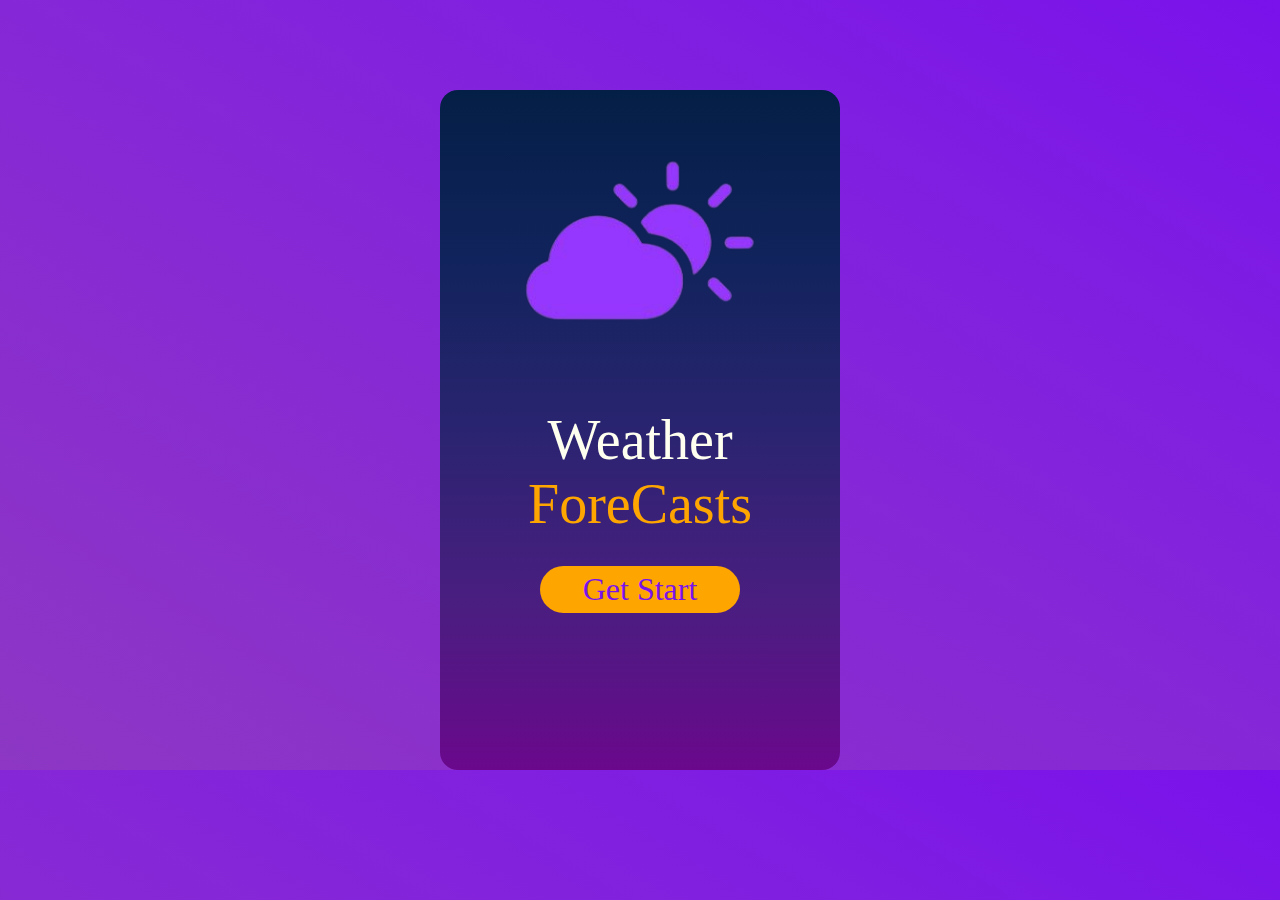
<file: index.html>
<!DOCTYPE html>
<html lang="en">
<head>
    <meta charset="UTF-8">
    <meta name="viewport" content="width=device-width, initial-scale=1.0">
    <title>TempCheck</title>
    <link rel = "stylesheet" href="style.css">
    <link rel = "stylesheet" href = "https://cdnjs.cloudflare.com/ajax/libs/font-awesome/6.5.2/css/all.min.css">
</head>
<body>
    <div class="current">
        <div class="icon">
            <img src = "icon.png">
        </div>
        <br>
        <div class="heading">
            <p style="color: ivory;">Weather</p>
            <p style="color: orange;">ForeCasts</p>
        </div>
        <a id="started" href="index2.html">Get Start</a>
    </div>
</body>
</html>
</file>
<file: style.css>
*{
    margin: 0;
    padding: 0;
    box-sizing: border-box;
    font-family: 'Comic Sans MS', cursive;
}

body{
    background-image: linear-gradient(to right top, #8d37c4, #8a2fcd, #8627d7, #801ee1, #7912eb);  
}

.current{
    display: block;
    align-items: center;
    justify-content: center;
    height: 680px;
    width: 400px;
    margin-left: auto;
    margin-right: auto;    
    text-align: center;
    border-radius: 18px;
    margin-top: 90px;
    background-image: linear-gradient(to bottom, #041f46, #11235c, #2a2470, #491e80, #6a088c);
    box-shadow: transparent;
}

.icon{
    display: flex;
    justify-content: center;
    margin-left: auto;
    margin-right: auto; 
    margin-top: auto;
    height: 300px;
    width: 100px;
}

.heading{
    /* margin-top: 40px; */
    font-size: 3.5rem;
}

a{
    display: flex;
    align-items: center;
    justify-content: center;
    padding: 5px 5px;
    text-decoration: none;
    position: relative;
    font-size: 2rem;
    border-radius: 30px;
    border-color: orange;
    color: #7912eb;
    background-color: orange;
    width: 200px;
    margin: auto;
    margin-top: 30px;
}
</file>
